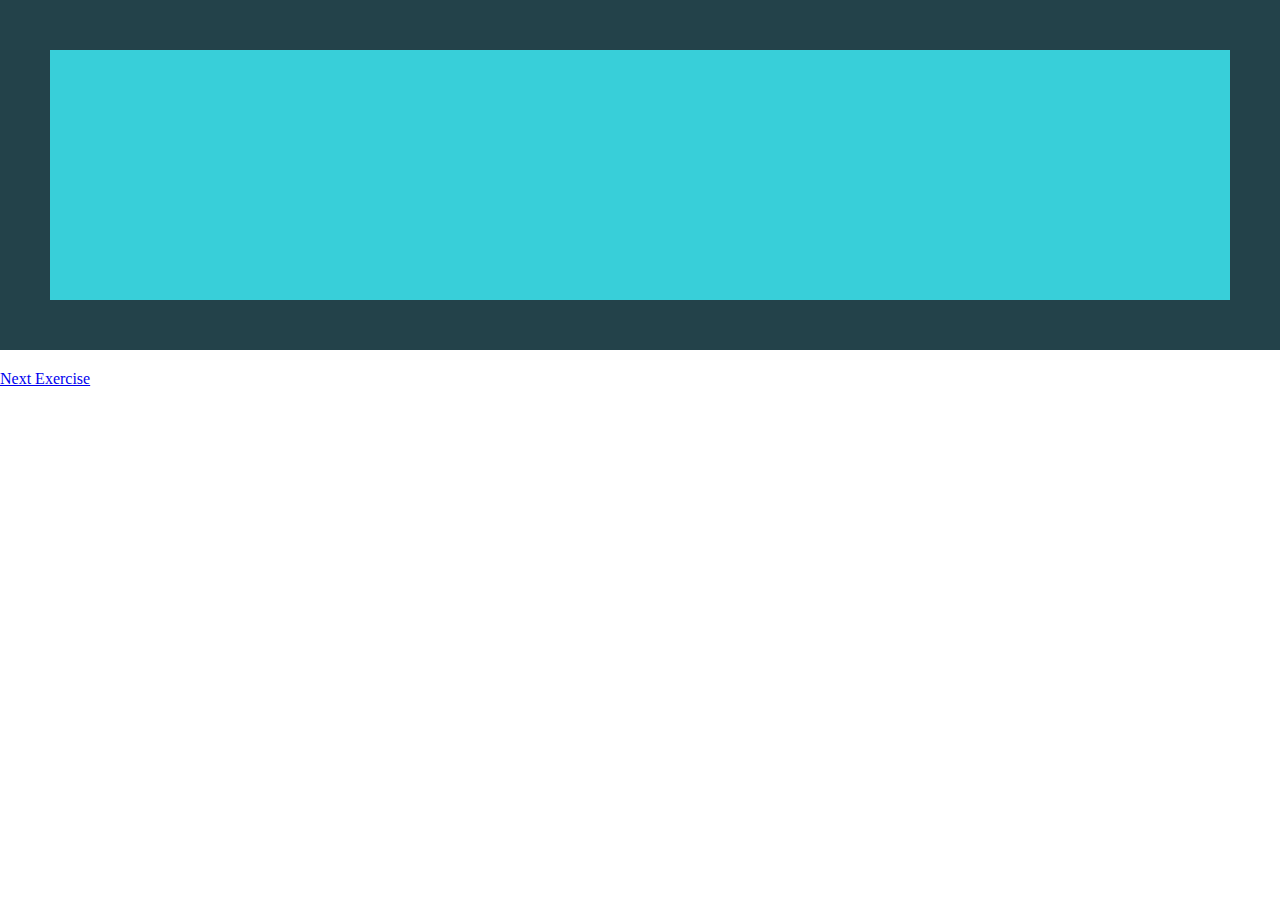
<file: Day-1/index.html>
<!DOCTYPE html>
<html lang="en">
<head>
  <meta charset="UTF-8">
  <meta http-equiv="X-UA-Compatible" content="IE=edge">
  <meta name="viewport" content="width=device-width, initial-scale=1.0">
  <title>Dia 1</title>
  <link rel="stylesheet" href="style.css">
</head>
<body>
  <div class="parent">
    <div class="child"></div>
  </div>
  <div><a href="./challenge/index.html">Next Exercise</a></div>
</body>
</html>
</file>
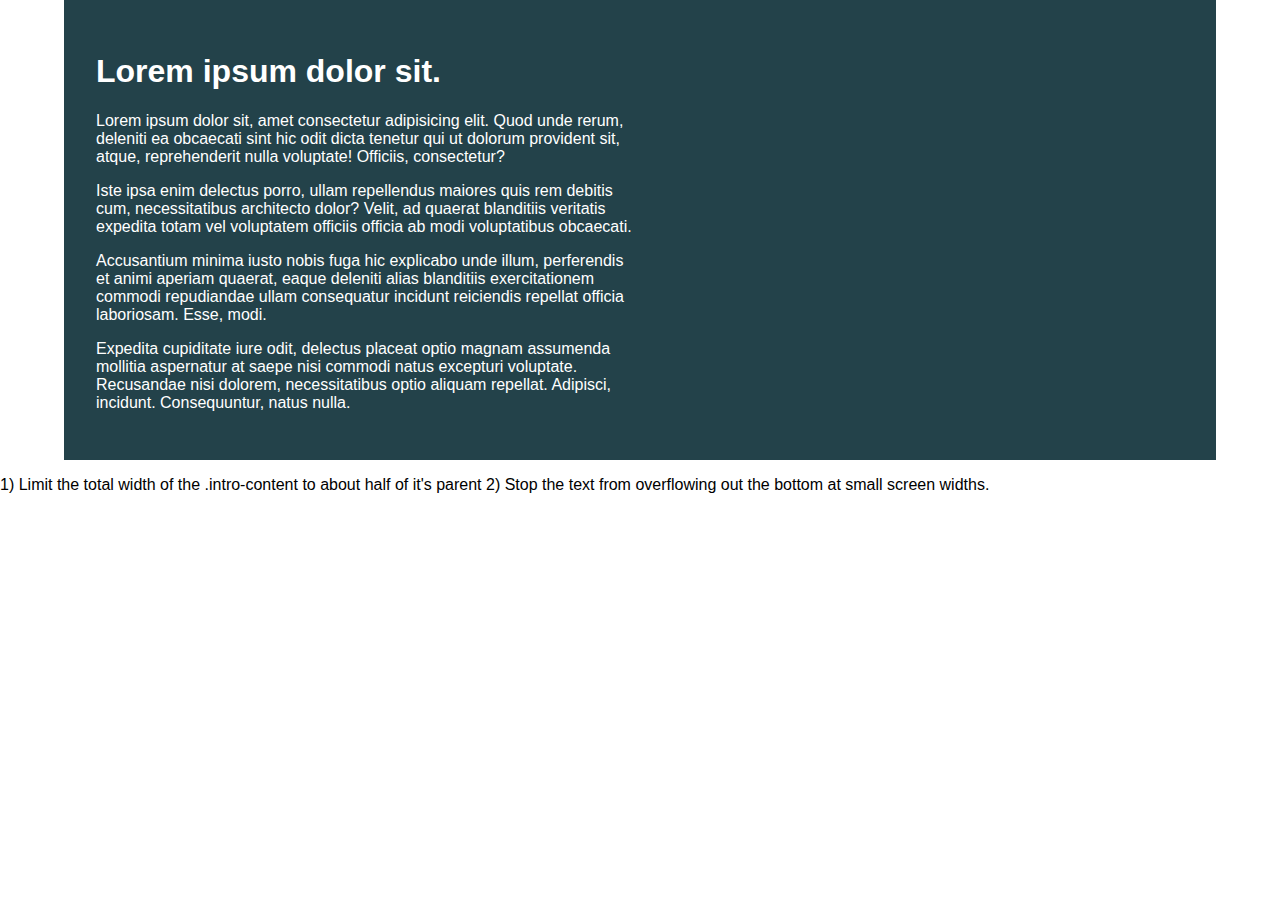
<file: Day-1/challenge/index.html>
<!DOCTYPE html>
<html lang="en">
  <head>
    <meta charset="UTF-8" />
    <meta name="viewport" content="width=device-width, initial-scale=1.0" />
    <title>Day 01 Challenge</title>

    <link rel="stylesheet" href="style.css" />
  </head>

  <body>
    <div class="container">
      <div class="intro-content">
        <h1>Lorem ipsum dolor sit.</h1>
        <p>
          Lorem ipsum dolor sit, amet consectetur adipisicing elit. Quod unde
          rerum, deleniti ea obcaecati sint hic odit dicta tenetur qui ut
          dolorum provident sit, atque, reprehenderit nulla voluptate! Officiis,
          consectetur?
        </p>
        <p>
          Iste ipsa enim delectus porro, ullam repellendus maiores quis rem
          debitis cum, necessitatibus architecto dolor? Velit, ad quaerat
          blanditiis veritatis expedita totam vel voluptatem officiis officia ab
          modi voluptatibus obcaecati.
        </p>
        <p>
          Accusantium minima iusto nobis fuga hic explicabo unde illum,
          perferendis et animi aperiam quaerat, eaque deleniti alias blanditiis
          exercitationem commodi repudiandae ullam consequatur incidunt
          reiciendis repellat officia laboriosam. Esse, modi.
        </p>
        <p>
          Expedita cupiditate iure odit, delectus placeat optio magnam assumenda
          mollitia aspernatur at saepe nisi commodi natus excepturi voluptate.
          Recusandae nisi dolorem, necessitatibus optio aliquam repellat.
          Adipisci, incidunt. Consequuntur, natus nulla.
        </p>
      </div>
    </div>
    <div>
      <p>
        1) Limit the total width of the .intro-content to about half of it's
        parent 2) Stop the text from overflowing out the bottom at small screen widths.
      </p>
    </div>
  </body>
</html>
</file>
<file: Day-1/style.css>
*{
  box-sizing: border-box;
}

body{
  margin: 0;
}

.parent{
  background-color: #23424a;
  padding: 50px;
  /* width: 900px;*/
  margin: 0 auto;
  margin-bottom: 20px;
}

.child{
  background-color: #38cfd9;
  height: 250px;
}
</file>
<file: Day-1/challenge/style.css>
/* INSTRUCTIONS
 
  1) Limit the total width of
     the .intro-content to about half
     of it's parent
 
  2) Stop the text from overflowing
    out the bottom at small screen
     widths
 
  You may modify the HTML if needed
  */


* {
  box-sizing: border-box;
}

body {
  margin: 0;
  font-family: sans-serif;
}

.container {
  background: #23424a;
  color: white;

  width: 90%;
  margin: 0 auto;

  padding: 2em;
}

.intro-content{
  width: 50%;
}
</file>
